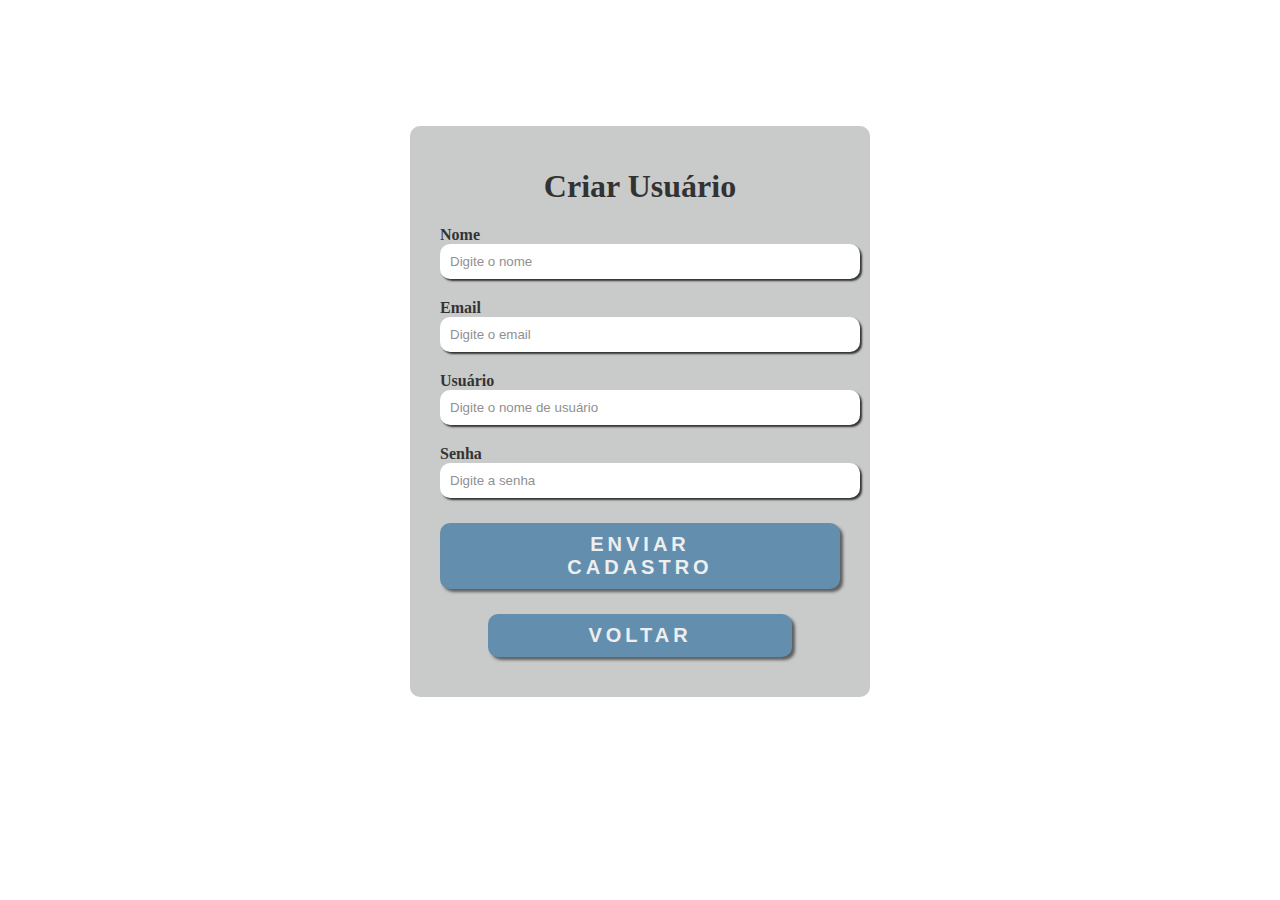
<file: public/newusuario.html>
<!DOCTYPE html>
<html lang="pt-br">
<head>
    <meta charset="UTF-8">
    <meta http-equiv="X-UA-Compatible" content="IE=edge">
    <meta name="viewport" content="width=device-width, initial-scale=1.0">
    <title>pagina do acesso</title>
    <link rel="stylesheet" href="css/usuarioo.css">
    <script src="js/cadastrar.js"></script>
   
 
</head>
<body>

    <header>

        <div id="container-login">
            <h1>Criar Usuário</h1>
            <form id="logincad">
                <label for="nomecad">Nome</label>
                <input type="text" name="nomecad" id="nomecad" placeholder="Digite o nome" required>
                <label for="emailcad">Email</label>
                <input type="text" name="emailcad" id="emailcad" placeholder="Digite o email" required>
                <label for="nomescad">Usuário</label>
                <input type="text" name="nomescad" id="nomescad" placeholder="Digite o nome de usuário" required>
                <label for="senhacad">Senha</label>
                <input type="password" name="senhacad" id="senhacad" placeholder="Digite a senha" required>
                    
    
            </form>
    
            <button onclick="cadastrar()" type="submit" value="enviar-cadastro" id="btn-logincad">
                <span></span>
                <span></span>
                <span></span>
                <span></span>
                Enviar cadastro
            </button>
           
            <button onclick="window.location.href='index.html'" type="submit" value="Voltar" id="btn-logincad">
                <span></span>
                Voltar
            </button>
        </div>
    


    </header>
    
</body>
</html>
</file>
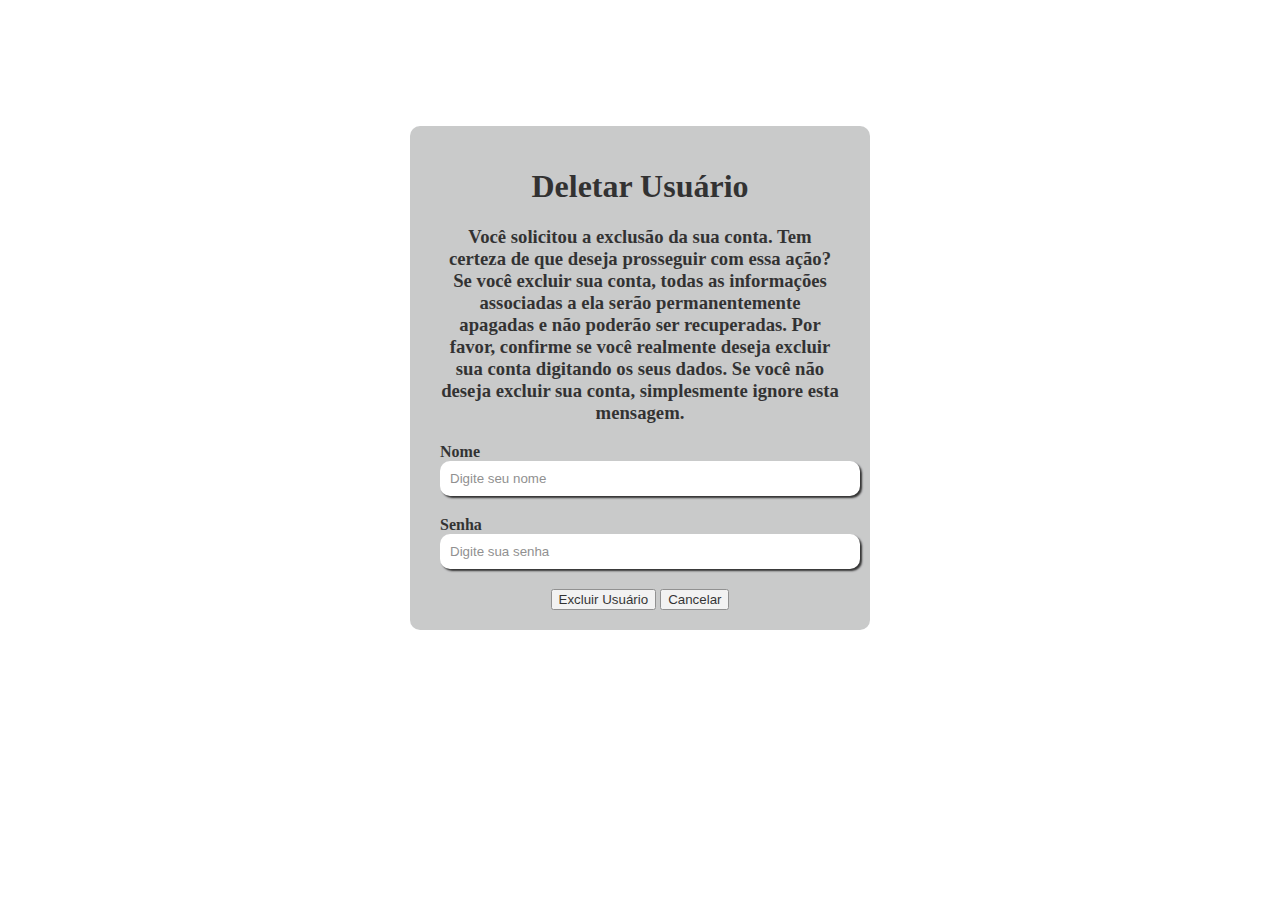
<file: public/acesso-restrito/deletarusuario.html>
<!DOCTYPE html>
<html lang="pt-br">

<head>
    <meta charset="UTF-8">
    <meta http-equiv="X-UA-Compatible" content="IE=edge">
    <meta name="viewport" content="width=device-width, initial-scale=1.0">
    <title>pagina do acesso</title>
    <link rel="stylesheet" href="css/acesso.css">
    <script src="js/deletar.js"></script>
    <script src="js/editar.js"></script>
</head>

<body class="bg-dark">
    <header>

        <div id="container-login">
            <h1>Deletar Usuário</h1>
            <form id="logincad">
                <h3 class="txt-excluir">Você solicitou a exclusão da sua conta. Tem certeza de que deseja prosseguir com
                    essa ação? Se você
                    excluir sua conta, todas as informações associadas a ela serão permanentemente apagadas e não
                    poderão ser recuperadas.

                    Por favor, confirme se você realmente deseja excluir sua conta digitando os seus dados. Se você não
                    deseja excluir sua conta, simplesmente ignore esta mensagem.</h2>
                    <label for="nomes">Nome</label>
                    <input type="text" name="nomes" id="nomes" placeholder="Digite seu nome" required>
                    <label for="senha">Senha</label>
                    <input type="password" name="senha" id="senha" placeholder="Digite sua senha" required>



            </form>

            <button class="btn-excluir" onclick="deletarUsuario()">Excluir Usuário</button>
            <button class="btn-cancel" onclick="cancelar()">Cancelar</button>


        </div>

    </header>

    <script>
        var username = document.getElementById('nomes')
        var password = document.getElementById('senha')


    </script>
</body>

</html>
</file>
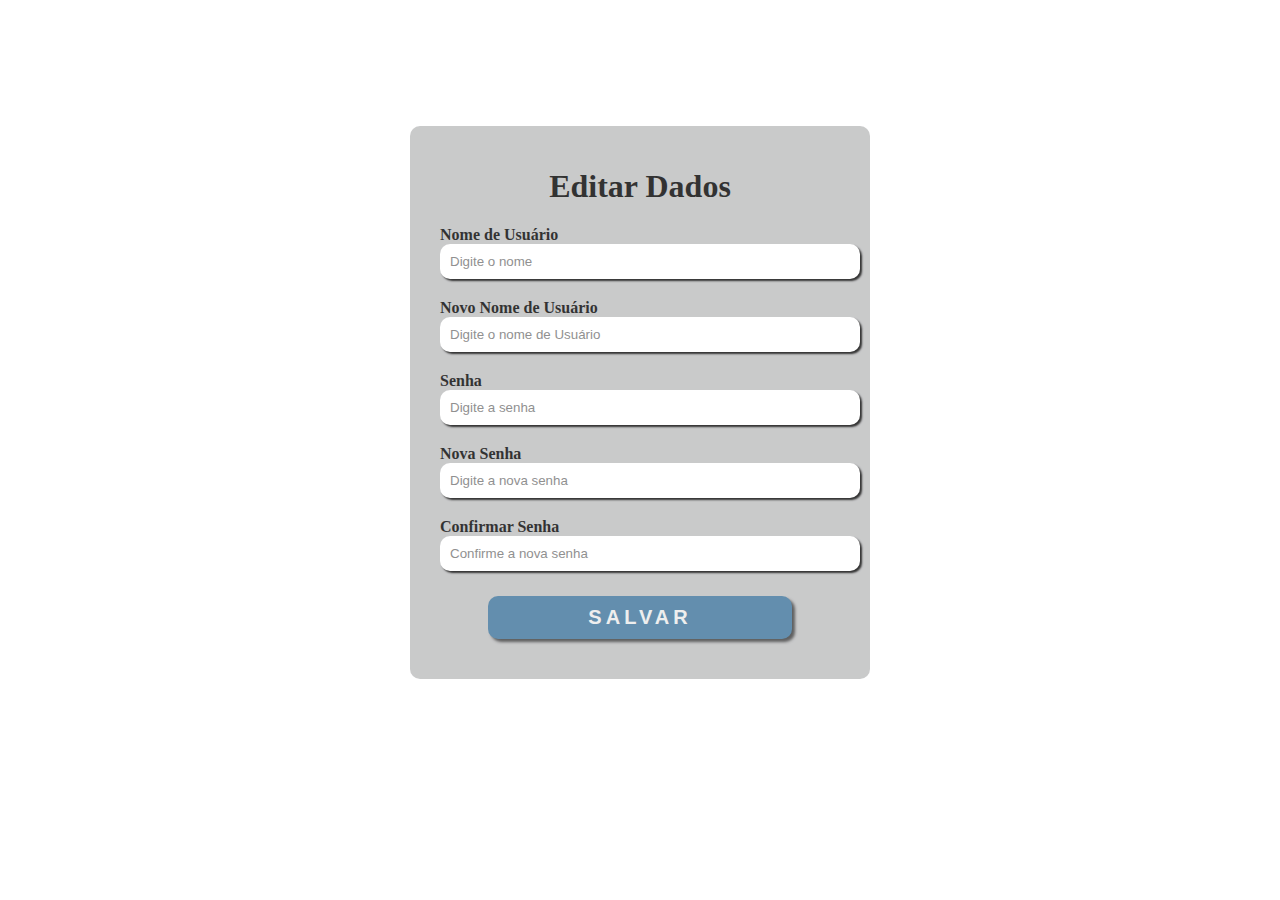
<file: public/acesso-restrito/edituser.html>
<!DOCTYPE html>
<html lang="pt-br">
<head>
    <meta charset="UTF-8">
    <meta http-equiv="X-UA-Compatible" content="IE=edge">
    <meta name="viewport" content="width=device-width, initial-scale=1.0">
    <title>pagina do acesso</title>
    <link rel="stylesheet" href="css/acesso.css">
    <script src="js/editar.js"></script>
</head>
<body>

    <header>

        <div id="container-login">
            <h1>Editar Dados</h1>
            <form id="logincad">
                <label for="usernamecad">Nome de Usuário</label>
                <input type="text" name="usernamecad" id="usernamecad" placeholder="Digite o nome" required>
                <label for="newusernamecad">Novo Nome de Usuário</label>
                <input type="text" name="newusernamecad" id="newusernamecad" placeholder="Digite o nome de Usuário" required>
                <label for="senhacad">Senha</label>
                <input type="password" name="senhacad" id="senhacad" placeholder="Digite a senha" required>
                <label for="novasenhacad">Nova Senha</label>
                <input type="password" name="novasenhacad" id="novasenhacad" placeholder="Digite a nova senha" required>
                <label for="confirmarnovasenhacad">Confirmar Senha</label>
                <input type="password" name="confirmarnovasenhacad" id="confirmarnovasenhacad" placeholder="Confirme a nova senha" required>
 
                
            </form>
    
            <button onclick="editaruser()" type="button" value="enviar-cadastro" id="btn-logincad">
                <span></span>
                <span></span>
                <span></span>
                <span></span>
                Salvar
            </button>
    
        </div>
    
    </header>
    
    <script>
        var token = localStorage.getItem("token");
        var nomeg = localStorage.getItem("nameg");
        var emailg = localStorage.getItem("emailg");
        var usernameg = localStorage.getItem("usernameg");
        var passwordg = localStorage.getItem("passwordg");
        var nome = document.getElementById('nomecad')
        var email = document.getElementById('emailcad')
        var username = document.getElementById('nomescad')
        var password = document.getElementById('senhacad')

    
            </script>
</body>
</html>
</file>
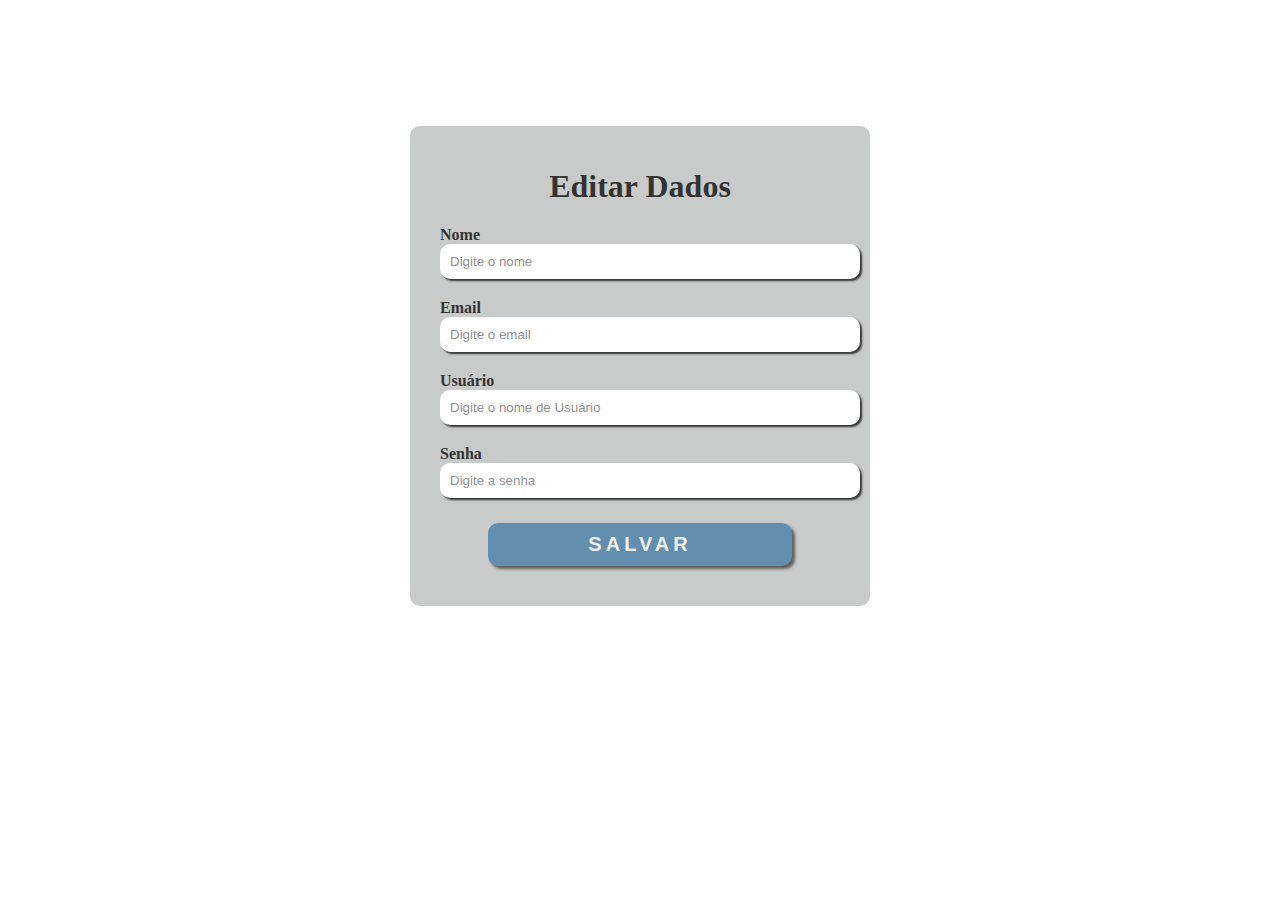
<file: public/acesso-restrito/editusuario.html>
<!DOCTYPE html>
<html lang="pt-br">
<head>
    <meta charset="UTF-8">
    <meta http-equiv="X-UA-Compatible" content="IE=edge">
    <meta name="viewport" content="width=device-width, initial-scale=1.0">
    <title>pagina do acesso</title>
    <link rel="stylesheet" href="css/acesso.css">
    <script src="js/editar.js"></script>
</head>
<body onload="carregara()">

    <header>

        <div id="container-login">
            <h1>Editar Dados</h1>
            <form id="logincad">
                <label for="nomecad">Nome</label>
                <input type="text" name="nomecad" id="nomecad" placeholder="Digite o nome" required>
                <label for="emailcad">Email</label>
                <input type="text" name="emailcad" id="emailcad" placeholder="Digite o email" required>
                <label for="nomescad">Usuário</label>
                <input type="text" name="nomescad" id="nomescad" placeholder="Digite o nome de Usuário" required>
                <label for="senhacad">Senha</label>
                <input type="password" name="senhacad" id="senhacad" placeholder="Digite a senha" required>
               
                
            </form>
    
            <button onclick="editar()" type="button" value="enviar-cadastro" id="btn-logincad">
                <span></span>
                <span></span>
                <span></span>
                <span></span>
                Salvar
            </button>
    
        </div>
    


    </header>
    
</body>

<script>
    
</script>
</html>
</file>
<file: public/css/usuarioo.css>
#container-login,
#container-login2 {
    background-color: rgb(188, 189, 190);
    width: 400px;
    margin: auto;
    padding: 20px 30px;
    margin-top: 10%;
    opacity: 0.8;
    border-radius: 10px;
    text-align: center;



}

.bg-dark {
    background-color: RGB(33, 37, 41)
}

/* formulario*/

form#login {
    margin-top: 30px;
    margin-bottom: 40px;
}

label,
input[type=text],
input[type=password] {

    display: block;
    width: 100%;
    text-align: left;

}

label {
    font-weight: bold;
}

input[type=text],
input[type=password] {
    border: 2px #323232;
    padding: 10px;
    margin-bottom: 20px;
    box-shadow: 2px 2px 2px black;
}

input[readonly] {
    background-color: gainsboro;

}

input:focus {
    border-bottom: #08558b;

}


input[type=text],
input[type=password] {
    border-radius: 10px;
}


button#btn-logincad,
button#btn-logindescad {
    position: relative;
    display: inline-block;
    padding: 10px 100px;
    font-size: 20px;
    text-decoration: none;
    text-transform: uppercase;
    overflow: hidden;
    transition: .5s;
    letter-spacing: 4px;
    font-weight: bold;
    border-radius: 10px;
    text-align: center;
    border: none;
    margin-bottom: 20px;
    margin-top: 5px;
    cursor: pointer;
    color: #fff;
    background-color: #08558b;
    opacity: .7;
    box-shadow: 3px 3px 3px rgb(0, 0, 0);






}

button#btn-logincad:hover,
button#btn-logindescad:hover {
    background: rgb(255, 0, 0);
    color: #ffffff;
    border-radius: 5px;
    box-shadow: 0 0 5px rgb(193, 192, 209),
        0 0 25px rgb(110, 109, 150),
        0 0 50px rgb(47, 37, 105),
        0 0 100px rgb(39, 3, 167);

}

button#btn-logincad span,
button#btn-logindescad span {
    position: absolute;
    display: block;
}

button#btn-logincad span:nth-child(1),
button#btn-logindescad span:nth-child(1) {
    top: 0;
    left: -100%;
    width: 100%;
    height: 3px;
    background: linear-gradient(90deg, transparent, rgb(0, 255, 13));
    animation: btn-anim1 1s linear infinite;
}

@keyframes btn-anim1 {
    0% {
        left: -100%;
    }

    50%,
    100% {
        left: 100%;
    }
}

button#btn-logincad span:nth-child(2),
button#btn-logindescad span:nth-child(2) {
    top: -100%;
    right: 0;
    width: 3px;
    height: 100%;
    background: linear-gradient(180deg, transparent, rgb(250, 0, 0));
    animation: btn-anim2 1s linear infinite;
    animation-delay: .25s;
}

@keyframes btn-anim2 {
    0% {
        top: -100%;
    }

    50%,
    100% {
        top: 100%;
    }
}

button#btn-logincad span:nth-child(3),
button#btn-logindescad span:nth-child(3) {
    bottom: 0;
    right: -100%;
    width: 100%;
    height: 3px;
    background: linear-gradient(270deg, transparent, rgb(255, 0, 0));
    animation: btn-anim3 1s linear infinite;
    animation-delay: .5s;
}

@keyframes btn-anim3 {
    0% {
        right: -100%;
    }

    50%,
    100% {
        right: 100%;
    }
}

button#btn-logincad span:nth-child(4),
button#btn-logindescad span:nth-child(4) {
    bottom: -100%;
    left: 0;
    width: 3px;
    height: 100%;
    background: linear-gradient(360deg, transparent, rgb(255, 0, 0));
    animation: btn-anim4 1s linear infinite;
    animation-delay: .75s;
}

@keyframes btn-anim4 {
    0% {
        bottom: -100%;
    }

    50%,
    100% {
        bottom: 100%;
    }
}







section#corpo-fulllista {
    background: rgba(63, 61, 61, 0.1);
    border-radius: 10px;
    height: 200px;
    overflow-y: scroll;
    box-shadow: 2px 2px 2px black;
    display: block;
    padding: 30px;



}

h1#titulolista {
    text-align: center;
}



div#download_templatelista {


    display: none;
    background: rgba(255, 255, 255, 0.1);

}


span.senha {
    font-size: 30px;
    color: #b11f1f;



}


.filenamelista {
    font-size: 30px;
    line-height: 80px;
    color: #08558b;




}

input#btn-deletar {
    background-color: rgb(0, 0, 0);
    color: red;
    font-size: 20px;
    border-radius: 10px;
    transition-duration: 1s;
    cursor: pointer;
}


input#btn-deletar:hover {

    background-color: rgb(255, 4, 4);
    color: white;
    transform: scale(1.5)
}
</file>
<file: public/acesso-restrito/css/acesso.css>
#container-login , #container-login2 {
    background-color: rgb(188, 189, 190);
     width: 400px;
    margin: auto;
     padding: 20px 30px;
     margin-top: 10%;
     opacity: 0.8 ;
     border-radius: 10px;
     text-align: center;
    
     
 
 }
 
 /* formulario*/
 
 form#login {
     margin-top: 30px;
     margin-bottom: 40px;
 }
 
 label, input[type=text], input[type=password]{
    
     display: block;
     width: 100%;
     text-align: left;
     
 }
 
 label {
     font-weight: bold;
 }
 
 input[type=text], input[type=password]{
    border: 2px #323232 ;
     padding: 10px;
     margin-bottom: 20px ;
     box-shadow: 2px 2px 2px black;
 }
 
 input[readonly] {
    background-color: gainsboro;

 }

 input:focus {
     border-bottom: #08558b;
 
 }
 
 
 input[type=text], input[type=password]{
     border-radius: 10px;
 }
 
 
 button#btn-logincad , button#btn-logindescad  {
     position: relative;
     display: inline-block;
     padding: 10px 100px;
     font-size: 20px;
     text-decoration: none;
     text-transform: uppercase;
     overflow: hidden;
     transition: .5s;
     letter-spacing: 4px;
     font-weight: bold;
     border-radius: 10px;
     text-align: center;
     border: none;
     margin-bottom: 20px;
     margin-top: 5px;
     cursor: pointer;
     color: #fff;
     background-color: #08558b;
     opacity: .7;
     box-shadow: 3px 3px 3px rgb(0, 0, 0) ;
     
    
     
     
     
 
 }
 
 button#btn-logincad:hover , button#btn-logindescad:hover {
     background: rgb(255, 0, 0);
     color: #ffffff;
     border-radius: 5px;
     box-shadow: 0 0 5px rgb(193, 192, 209),
                 0 0 25px rgb(110, 109, 150),
                 0 0 50px rgb(47, 37, 105),
                 0 0 100px rgb(39, 3, 167);
 
 } 
 
 button#btn-logincad span ,  button#btn-logindescad span {
     position: absolute;
     display: block;
 }
 
 button#btn-logincad span:nth-child(1) ,  button#btn-logindescad span:nth-child(1) {
 top: 0;
 left: -100%;
 width: 100%;
 height: 3px;
 background: linear-gradient(90deg, transparent,rgb(0, 255, 13));
 animation: btn-anim1 1s linear infinite;
 }
 
 @keyframes btn-anim1 {
 0% {
     left: -100%;
 }
 50%, 100% {
     left: 100%;
 }
 }
 
 button#btn-logincad span:nth-child(2) ,  button#btn-logindescad span:nth-child(2) {
     top: -100%;
     right: 0;
     width: 3px;
     height: 100%;
     background: linear-gradient(180deg, transparent,rgb(250, 0, 0));
     animation: btn-anim2 1s linear infinite;
     animation-delay: .25s ;
     }
     
     @keyframes btn-anim2 {
     0% {
         top: -100%;
     }
     50%, 100% {
         top: 100%;
     }
     }
 
     button#btn-logincad span:nth-child(3) ,  button#btn-logindescad span:nth-child(3) {
         bottom: 0;
         right: -100%;
         width: 100%;
         height: 3px;
         background: linear-gradient(270deg, transparent, rgb(255, 0, 0));
         animation: btn-anim3 1s linear infinite;
         animation-delay: .5s ;
         }
         
         @keyframes btn-anim3 {
         0% {
             right: -100%;
         }
         50%, 100% {
             right: 100%;
         }
         }
 
         button#btn-logincad span:nth-child(4) ,  button#btn-logindescad span:nth-child(4) {
             bottom: -100%;
             left: 0;
             width: 3px;
             height: 100%;
             background: linear-gradient(360deg, transparent,rgb(255, 0, 0));
             animation: btn-anim4 1s linear infinite;
             animation-delay: .75s ;
             }
             
             @keyframes btn-anim4 {
             0% {
                 bottom: -100%;
             }
             50%, 100% {
                 bottom: 100%;
             }
             }



             

             

              section#corpo-fulllista {
                background: rgba(63, 61, 61, 0.1);
                border-radius: 10px;
                height: 200px;
                overflow-y:scroll;
                box-shadow: 2px 2px 2px black;
                display: block;
                padding: 30px;
                
                
                
            }
             h1#titulolista {
                text-align: center;
            }

            
             
            div#download_templatelista {
            
            
                display: none;
                background: rgba(255, 255, 255, 0.1);
                  
            }


            span.senha   {
                font-size: 30px;
                color: #b11f1f;
               
               
                
            }


            .filenamelista  {
                font-size: 30px;
                line-height: 80px;
                color: #08558b;
                
             
                         

            }

            input#btn-deletar {
                background-color: rgb(0, 0, 0);
                color: red;
                font-size: 20px;
                border-radius: 10px;
                transition-duration: 1s;
                cursor: pointer;
            }

            
            input#btn-deletar:hover {
                 
                background-color: rgb(255, 4, 4);
                color: white;
                transform: scale(1.5)
              }
</file>
